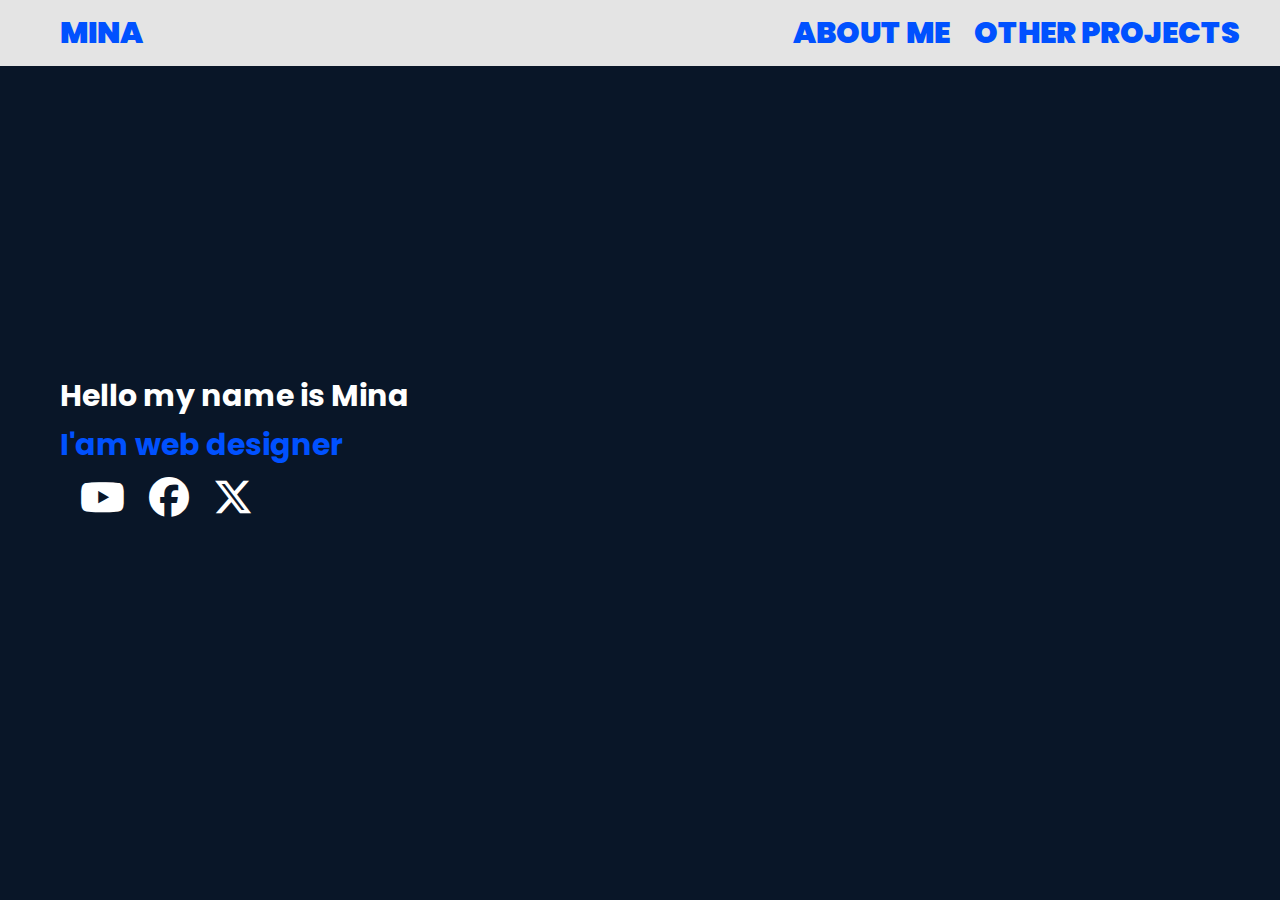
<file: index.html>
<!DOCTYPE html>
<html lang="en">
<head>
    <meta charset="UTF-8">
    <meta name="viewport" content="width=device-width, initial-scale=1.0">
    <link rel="stylesheet" href="style.css">
    <link rel="stylesheet" href="https://cdnjs.cloudflare.com/ajax/libs/font-awesome/6.4.2/css/all.min.css">
</head>
<title></title>
<body>
    <header>
        <a href="G:\games\programing\.html" class="logo">Mina</a>
    <nav class="navigation">
        <a href="H:\games\programing - Copy\coming soon-Copy (4)\st.html">About me</a>
        <a href="H:\games\programing - Copy\coming soon-Copy (4)\st.html" target="_blank">Other projects</a>
    </nav>
</header>
<section class="main">
    <div>
        <h2 class="h2color">Hello my name is Mina<br><span>I'am web designer</span></h2>
        <h3></h3>
        <a href="#projects" class="main-button" ></a>
    <div class="mediaicon">
    <a href="H:\games\programing - Copy\coming soon-Copy (4)\st.html"><i class="fa-brands fa-youtube"></i></a>
    <a href="H:\games\programing - Copy\coming soon-Copy (4)\st.html"><i class="fa-brands fa-facebook"></i></a>
    <a href="H:\games\programing - Copy\coming soon-Copy (4)\st.html"><i class="fa-brands fa-x-twitter"></i></a>
    </div>
</section>
</body>
</html>
</file>
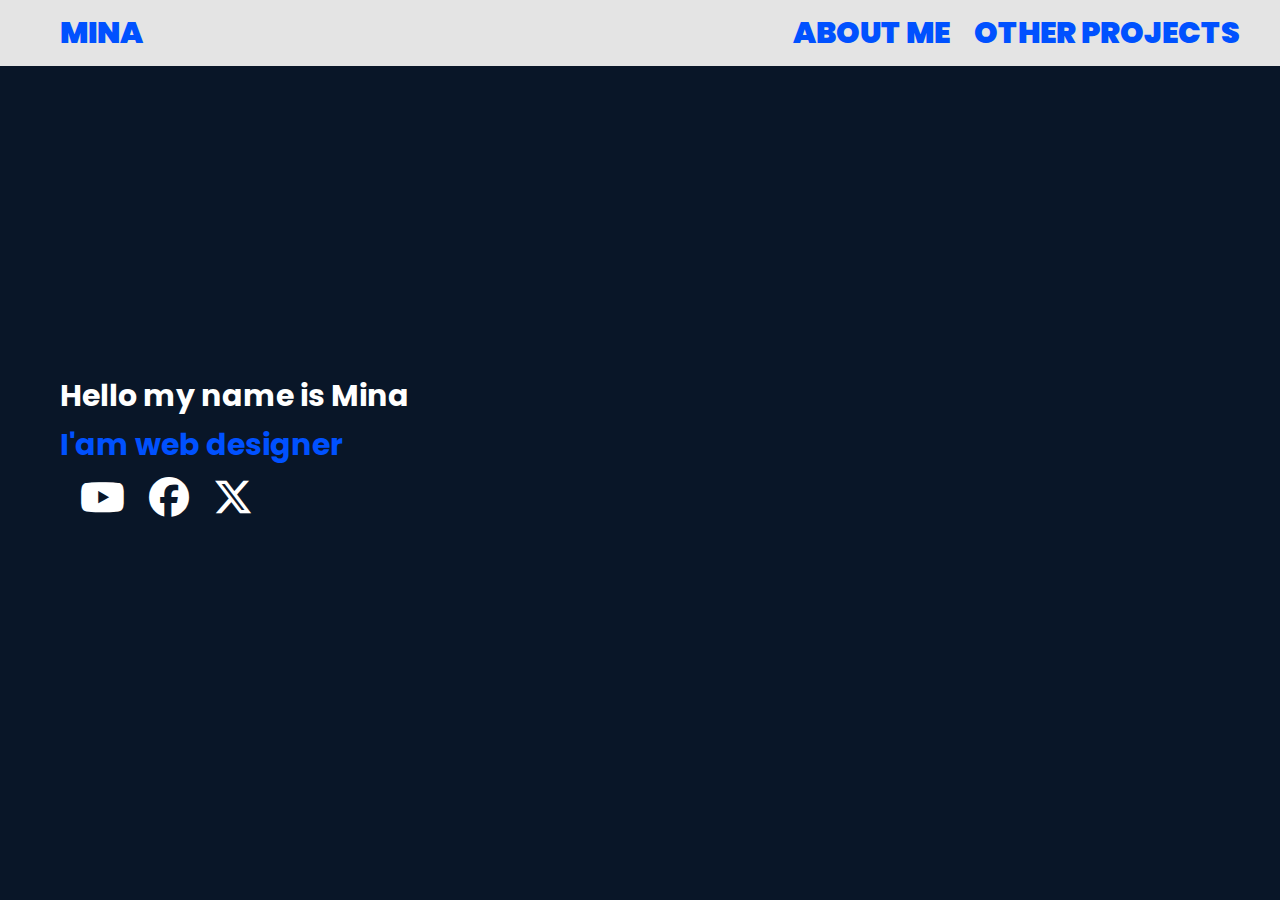
<file: style.html>
<!DOCTYPE html>
<html lang="en">
<head>
    <meta charset="UTF-8">
    <meta name="viewport" content="width=device-width, initial-scale=1.0">
    <link rel="stylesheet" href="style.css">
    <link rel="stylesheet" href="https://cdnjs.cloudflare.com/ajax/libs/font-awesome/6.4.2/css/all.min.css">
</head>
<title></title>
<body>
    <header>
        <a href="G:\games\programing\.html" class="logo">Mina</a>
    <nav class="navigation">
        <a href="H:\games\programing - Copy\coming soon-Copy (4)\st.html">About me</a>
        <a href="H:\games\programing - Copy\coming soon-Copy (4)\st.html" target="_blank">Other projects</a>
    </nav>
</header>
<section class="main">
    <div>
        <h2 class="h2color">Hello my name is Mina<br><span>I'am web designer</span></h2>
        <h3></h3>
        <a href="#projects" class="main-button" ></a>
    <div class="mediaicon">
    <a href="H:\games\programing - Copy\coming soon-Copy (4)\st.html"><i class="fa-brands fa-youtube"></i></a>
    <a href="H:\games\programing - Copy\coming soon-Copy (4)\st.html"><i class="fa-brands fa-facebook"></i></a>
    <a href="H:\games\programing - Copy\coming soon-Copy (4)\st.html"><i class="fa-brands fa-x-twitter"></i></a>
    </div>
</section>
</body>
</html>
</file>
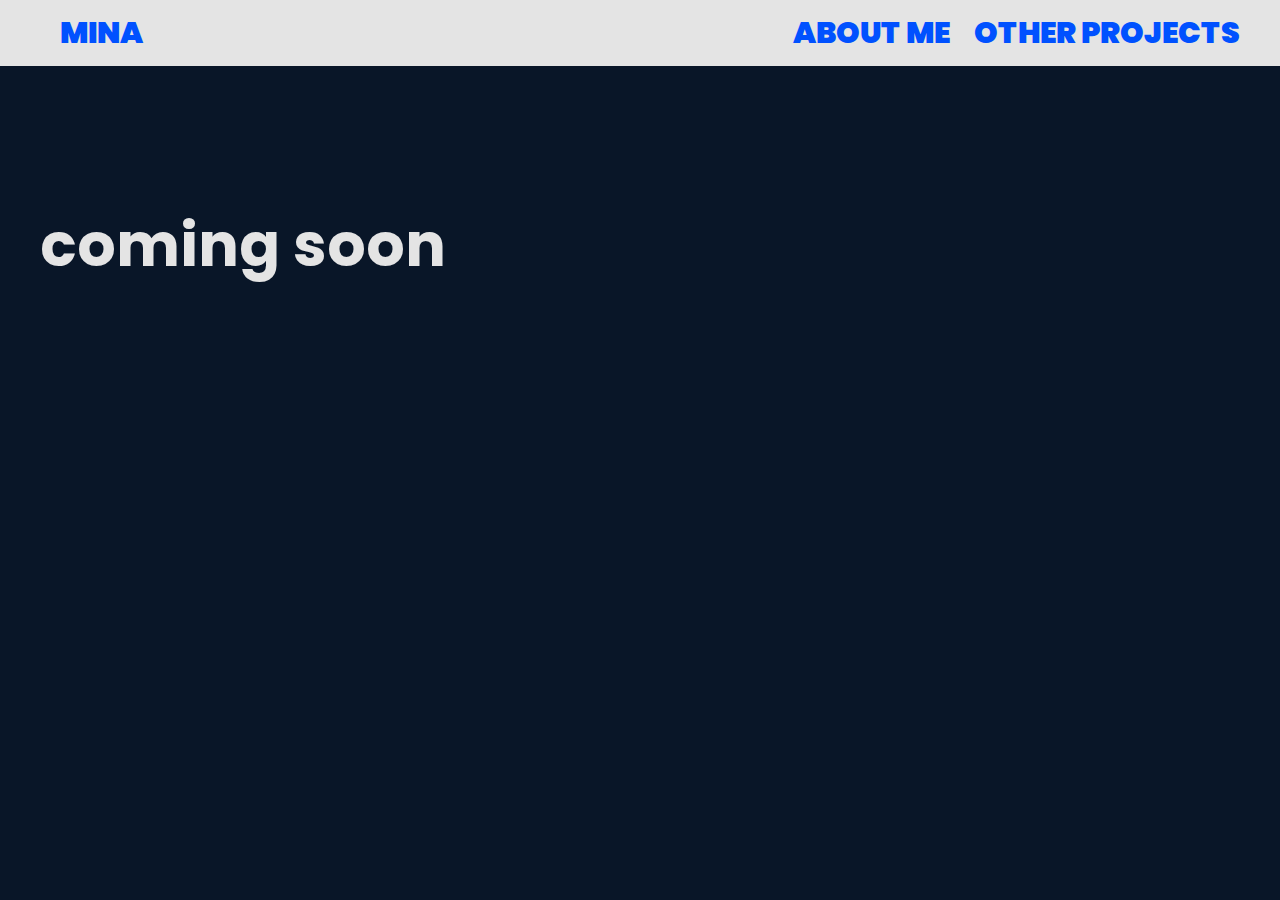
<file: coming soon-Copy (4)/st.html>
<!DOCTYPE html>
<html lang="en">
<head>
    <meta charset="UTF-8">
    <meta name="viewport" content="width=device-width, initial-scale=1.0">
    <link rel="stylesheet" href="st.css">
    <link rel="stylesheet" href="https://cdnjs.cloudflare.com/ajax/libs/font-awesome/6.4.2/css/all.min.css">
</head>
<body>
    <header>
        <a href="H:\games\programing - Copy\coming soon-Copy (4)\st.html" class="logo">Mina</a>
        <nav class="navigation">
            <a href="#aboutme">ABOUT ME</a>
            <a href="#H:\games\programing - Copy\coming soon-Copy (4)\st.html">Other projects</a>
        </nav>
    </header>
    <section class="main">
        
    </section>
    <div>
        <h2 class="coming">coming soon</h2>
    </div>
</body>
</html>
</file>
<file: style.css>
@import url('https://fonts.googleapis.com/css2?family=Poppins:ital,wght@0,100;0,200;0,300;0,400;0,500;0,600;0,700;0,800;0,900;1,100;1,200;1,300;1,400;1,500;1,600;1,700;1,800;1,900&display=swap');
*{font-family: 'Poppins', sans-serif;
 margin: 0;
 padding: 0;
box-sizing: border-box;
scroll-behavior: smooth;}
header {background-color: rgb(228, 228, 228);
width: 100%;
position: fixed;
z-index: 900;
display: flex;
justify-content: space-between;
align-items: center;
padding: 10px 20px 10px 60px;}
.logo{
    text-decoration: none;
    color: rgb(0, 81, 255);
text-transform: uppercase;
font-weight: 900;
font-size: 30px;
margin-right: 40px;}

.navigation a{
color: rgb(0, 81, 255);
text-decoration: none;
text-transform: uppercase;
font-weight: 900;
font-size: 30px;
margin-right: 20px;}
.navigation a:hover{
    color: blue;
}
.logo:hover{color: blue;
}
section{padding: 100px 60px;}
.main {
    width: 100%;
    min-height: 100vh;
    display: flex;
    align-items: center;
    background-color: #091628;
}
.h2color {
    color: white;
    font-size: 30px;
    font-weight: 400px;
}
.main h2 span {
    display: inline-block;
    color: rgb(0, 81, 255);
    font-size: 30px;
    margin-top: 3px;
    font-size: 8;
}
.mediaicon a {color: white;
font-size: 40px;
margin-left: 20px;}
.mediaicon :hover {
    color: rgb(43, 101, 226);
    transform: scale(1.2);
}
.burger {display: block;
width: 40;
cursor: pointer;
color: rgb(0, 0, 0) ;}
</file>
<file: coming soon-Copy (4)/st.css>
@import url('https://fonts.googleapis.com/css2?family=Poppins:ital,wght@0,100;0,200;0,300;0,400;0,500;0,600;0,700;0,800;0,900;1,100;1,200;1,300;1,400;1,500;1,600;1,700;1,800;1,900&display=swap');
*{font-family: 'Poppins', sans-serif;
    margin: 0;
    padding: 0;
    box-sizing: border-box;
    scroll-behavior: smooth;
}
header {background-color: rgb(228, 228, 228);
width: 100%;
position: fixed;
z-index: 999;
display: flex;
justify-content: space-between;
align-items: center;
padding: 10px 20px 10px 60px;}
a {text-decoration: none;}
.logo {
    font-size: 30px;
font-weight: 900;
text-transform: uppercase;
color: rgb(0, 81, 255);
margin-right: 40px;}
.navigation a{
    color:rgb(0, 81, 255) ;
    text-transform: uppercase;
    font-size: 30px;
    font-weight: 900;
    margin-right: 20px;}
    .navigation a:hover{
        color: blue;
    }
    .logo a:hover{
        color: blue;
    }
    section {padding: 100px 60px;} 
    body {background-color: #091628;}
    .coming {
        color:rgb(228, 228, 228) ;
        padding-left: 40px;
        font-size: 60px;
    }
</file>
